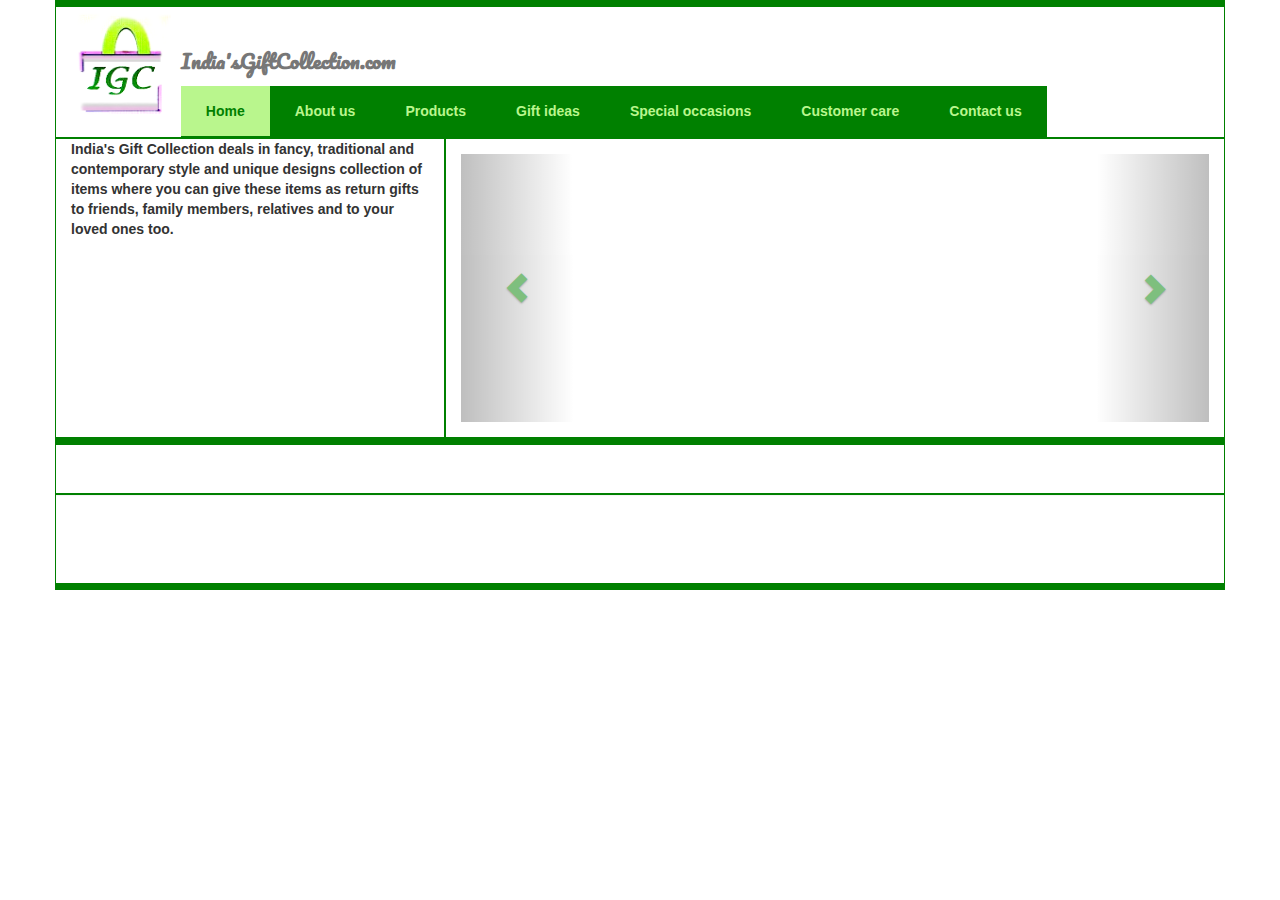
<file: index.html>
<!DOCTYPE html>
<html lang="en">
<head>
<meta charset="utf-8">
<meta http-equiv="X-UA-Compatible" content="IE=edge">
<meta name="viewport" content="width=device-width, initial-scale=1">
<title>India's Gift Collection</title>

<!-- Bootstrap -->
<link href="bootstrap-3.2.0-dist/css/bootstrap.min.css" rel="stylesheet">

<!-- HTML5 Shim and Respond.js IE8 support of HTML5 elements and media queries -->
<!-- WARNING: Respond.js doesn't work if you view the page via file:// -->
<!--[if lt IE 9]>
      <script src="https://oss.maxcdn.com/html5shiv/3.7.2/html5shiv.min.js"></script>
      <script src="https://oss.maxcdn.com/respond/1.4.2/respond.min.js"></script>
    <![endif]-->

<link href="css/custom.css" rel="stylesheet">

</head>
<body>
	<!-- jQuery (necessary for Bootstrap's JavaScript plugins) -->
	<script
		src="https://ajax.googleapis.com/ajax/libs/jquery/1.11.1/jquery.min.js"></script>
	<!-- Include all compiled plugins (below), or include individual files as needed -->
	<script src="bootstrap-3.2.0-dist/js/bootstrap.min.js"></script>
	<script src="js/custom.js"></script>

	<script>
	$( window ).resize(function() {
		initialise();
		});
	
		$(document).ready(
				function() {
					initialise();
					$(document).on(
							'mouseenter',
							'.hover-details img',
							function() {
								//alert("in");
								$(this).siblings('div.caption').removeClass(
										"hide");
								$(this).parent().addClass('absolute-pop')
										.addClass('col-xs-12');
							});

					$(document).on(
							'mouseout',
							'.hover-details img',
							function() {
								//alert("in");
								$(this).siblings('div.caption')
										.addClass("hide");
								$(this).parent().removeClass('absolute-pop')
										.removeClass('col-xs-12');
							});
					
					$(document).on(
							'click',
							'.hover-details img,#carousel-innerDiv img',
							function() {
					$('#modal-content').html($(this).clone());
					
					$('.modal').modal('show');
							});
					
					getLiveFeed();
					getDisplay();

				})
	</script>


	<!-- <div class="container main-container" id='main-container'> -->

<!-- <div style="position: fixed;z-index: 100">
<div class="visible-xs-block">xs</div>
<div class="visible-sm-block">sm</div>
<div class="visible-md-block">md</div>
<div class="visible-lg-block">lg</div>
</div> -->
	<div
		class="container main-container">
		<div class="row bg-white border-color-green border-thick-top container main-container">
			<div class="col-sm-2 col-lg-1 no-padding margin-top15" align="right">
				<img alt="logo" align="bottom" src="logo/logo.png" height="114"
					width="100">
			</div>

			<div class="col-sm-10 col-lg-11 no-padding margin-top30">
				
				<div id='menu-list'>
					<nav class="navbar navbar-default bgcolor-white no-border no-margin-bottom" role="navigation">
						<div class="container-fluid">
							<!-- Brand and toggle get grouped for better mobile display -->
							<div class="navbar-header">
								<!-- <a class="" href="#">Brand</a> -->
								<div class="navbar-brand header-text">India'sGiftCollection.com</div>
								<button type="button" class="navbar-toggle collapsed"
									data-toggle="collapse"
									data-target="#bs-example-navbar-collapse-1">
									<span class="sr-only">Toggle navigation</span> <span
										class="icon-bar"></span> <span class="icon-bar"></span> <span
										class="icon-bar"></span>
								</button>
							</div>

							<!-- Collect the nav links, forms, and other content for toggling -->
							<div class="collapse navbar-collapse no-padding"
								id="bs-example-navbar-collapse-1">
								<ul id="menu-item" class="nav navbar-nav background-color-green">
									<!-- <ul id="menu-item" class="navbar navbar-default nav-justified background-color-green"
						role="tablist"> -->
									<li class="active"><a href="index.html">Home</a></li>
									<li><a href="about_us.html">About us</a></li>
									<li><a href="product.html">Products</a></li>
									<li><a href="#">Gift ideas</a></li>
									<li><a href="#">Special occasions</a></li>
									<li><a href="#">Customer care</a></li>
									<li><a href="contact_us.html">Contact us</a></li>
								</ul>
							</div>
						</div>
					</nav>
				</div>
			</div>
		</div>

		<div class="row">
			<div class="col-md-4 border-color-green height-150 hidden-xs hidden-sm">
				<p class="calibri">India's Gift Collection deals in fancy,
					traditional and contemporary style and unique designs collection of
					items where you can give these items as return gifts to friends,
					family members, relatives and to your loved ones too.</p>
			</div>

			<div class="col-md-8 border-color-green height-150 live-slide">


				<div id="carousel-example-generic"
					class="carousel slide hight-inherit" data-ride="carousel">
					<!-- Indicators -->
					<ol class="carousel-indicators" id="carousel-indicators">
						
					</ol>
					<!-- Wrapper for slides -->
					<div class="carousel-inner hight-inherit" id="carousel-innerDiv">
					</div>
					<!-- Controls -->
					<a class="left carousel-control" href="#carousel-example-generic"
						role="button" data-slide="prev"> <span
						class="glyphicon glyphicon-chevron-left"></span>
					</a> <a class="right carousel-control" href="#carousel-example-generic"
						role="button" data-slide="next"> <span
						class="glyphicon glyphicon-chevron-right"></span>
					</a>
				</div>




			</div>
		</div>
	</div>
	<div
		class="well-lg border-color-green border-thick-top container main-container no-radius"
		id="display"></div>
	<div
		class="well well-lg border-color-green border-thick-bottom container main-container no-radius">
		<iframe
			src="https://www.facebook.com/plugins/like.php?href=https%3A%2F%2Fwww.facebook.com%2Fpages%2FIndias-Gift-Collections%2F278681232313422&amp;width&amp;layout=standard&amp;action=like&amp;show_faces=false&amp;share=true&amp;height=35"
			scrolling="no" frameborder="0"
			style="border: none; overflow: hidden; height: 35px;"
			allowTransparency="true"></iframe>
	</div>
	
	<div class="modal fade">
  <div class="modal-dialog">
    <div class="modal-content" id="modal-content">
    
    </div></div></div>
	<!-- </div> -->
</body>
</html>
</file>
<file: css/custom.css>
@CHARSET "UTF-8";

@IMPORT
	url("http://fonts.googleapis.com/css?family=Josefin+Sans|Pacifico|Dancing+Script|Pinyon+Script")
	;

.header-text {
	font-family: "Pacifico", cursive, arial;
	font-size: 20px;
	font-weight: bold;
}

.menu-style {
	margin-top: 10px;
}

.background-color-green {
	background-color: green;
}

.no-margin-bottom{
	margin-bottom: 0px; 

	}
.glyphicon,.background-color-green li.active a:focus,.background-color-green a:hover
	{
	color: green;
}

.background-color-green a {
	color: white;
}

/* .main-container {
	width: 1000px;
} */
.border-color-green {
	border-color: green;
	border-style: solid;
	border-width: 1px;
}

.no-border{
	border-width: 0px;
}
.absolute-pop {
	z-index: 1;
	position: absolute;
}

.no-radius {
	border-radius: inherit;
}

.border-thick-top {
	border-top-width: 7px;
}

.border-thick-bottom {
	border-bottom-width: 7px;
}

.calibri {
	font-style: calibri;
}

.carousel-caption {
	color: green;
	left: 54%;
	right: 10%;
	top: 0;
}

.carousel-indicators li {
	border-color: green;
}

.carousel-indicators .active {
	background-color: green;
}

.overflow-auto {
	overflow: auto;
}

.hight-inherit {
	height: 100% !important;
}

.height-150 {
	height: 300px;
}

.height-50 {
	height: 101px;
}

.height-200 {
	height: 400px;
}

img.col-md-3 {
	padding-bottom: 10px;
	padding-top: 10px;
}

.well.well-lg {
	background-color: inherit;
	border-radius: inherit;
}

.margin-top30 {
	margin-top: 29px;
}

.margin-top15 {
	margin-top: 0px;
}

#menu-item.nav>li>a:hover,#menu-item.nav>li>a:focus,#menu-item.nav li.active a{
	background-color: #B9F68D;
	color:green;
}
#menu-item.nav>li a{
	color:#B9F68D;
}

.live-slide {
	padding: 15px;
}

#main-container {
	margin-top: 20px;
}

#menu-item.nav>li {
	border-bottom: 0px;
}

#menu-item.nav a {
	padding-left: 25px;
	padding-right: 25px;
}

#menu-item.nav {
	border-bottom: 1px solid green;
}

.no-padding {
	padding-left: 0px;
	padding-right: 0px;
	padding-top: 0px;
	padding-bottom: 0px;
}

.container {
	font-weight: bold;
	background-color: #ffffff;
}

.padding {
	padding: 10px;
}

.bgcolor-white{
	background-color: white;
}
</file>
